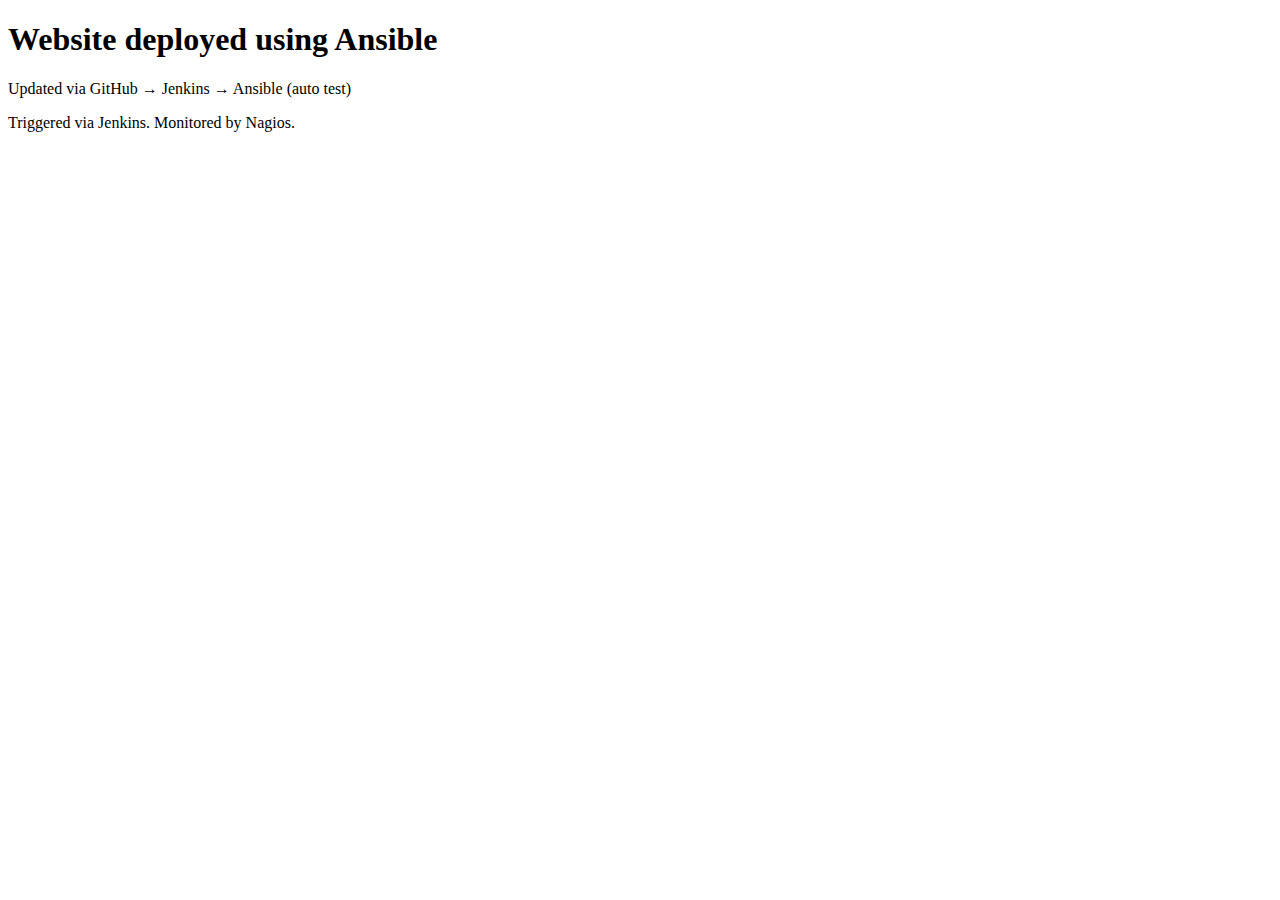
<file: files/index.html>
<!DOCTYPE html>
<html>
<head>
    <title>DevOps Automation Demo</title>
</head>
<body>
    <h1>Website deployed using Ansible</h1>
<p>Updated via GitHub → Jenkins → Ansible (auto test)</p>

    <p>Triggered via Jenkins. Monitored by Nagios.</p>
</body>
</html>
</file>
